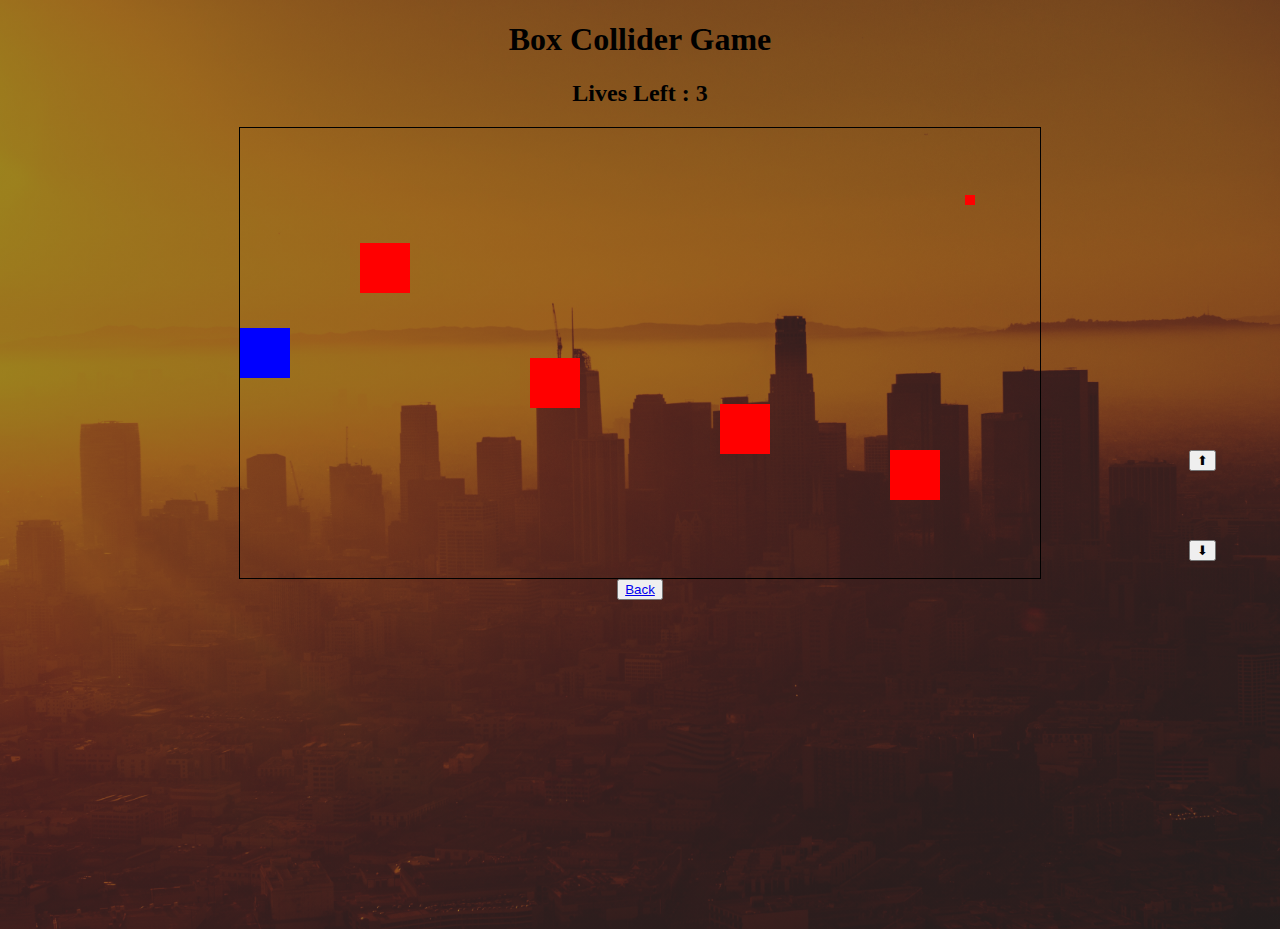
<file: game.html>
<!DOCTYPE html>
<html lang="en">

<head>
    <meta charset="UTF-8">
    <meta name="viewport" content="width=device-width, initial-scale=1.0">
    <title>Box Collider Game By Ritwik Pal</title>

    <!-- Bootstrap CSS -->
    <link rel="stylesheet" href="https://cdn.jsdelivr.net/npm/bootstrap@4.5.3/dist/css/bootstrap.min.css"
        integrity="sha384-TX8t27EcRE3e/ihU7zmQxVncDAy5uIKz4rEkgIXeMed4M0jlfIDPvg6uqKI2xXr2" crossorigin="anonymous">


    <link rel="stylesheet" href="./game.css">
    <script async defer src="./game.js"></script>
</head>

<body>
    <h1 id="heading">Box Collider Game</h1>
    <h2 id="lives">Lives Left : 3</h2>

    <canvas height="450" width="800" id="paintbox">
    </canvas>
    <div class="outerwrap">
        <button class="btn btn-outline-success" id="btnUp">⬆</button>
        <button class="btn btn-outline-warning" id="btnDown">⬇</button>
    </div>
    <button class="btn btn-outline-primary" id="btnBack"><a href="./index.html">Back</a></button>


    <script src="https://code.jquery.com/jquery-3.5.1.slim.min.js"
        integrity="sha384-DfXdz2htPH0lsSSs5nCTpuj/zy4C+OGpamoFVy38MVBnE+IbbVYUew+OrCXaRkfj"
        crossorigin="anonymous"></script>
    <script src="https://cdn.jsdelivr.net/npm/bootstrap@4.5.3/dist/js/bootstrap.bundle.min.js"
        integrity="sha384-ho+j7jyWK8fNQe+A12Hb8AhRq26LrZ/JpcUGGOn+Y7RsweNrtN/tE3MoK7ZeZDyx"
        crossorigin="anonymous"></script>
</body>

</html>
</file>
<file: game.css>
body{
    background-image: linear-gradient(rgba(58, 58, 58, 0.5), rgba(58, 58, 58, 0.5)),url("./josh-rose-9YQGFzg0RiM-unsplash.jpg");
    background-position: center;
    background-repeat: no-repeat;
    background-size: cover;
    height: 100vh;
}

#heading{
    text-align: center;

}
#paintbox{
    display: block;
    border: solid 1px black;
    margin: auto;
}

#lives{
    text-align: center;
}

#btnUp{
    position: absolute;
    top: 50vh;
    right: 5vw;
}
#btnDown{
    position: absolute;
    top: 60vh;
    right: 5vw;
}
#btnBack{
    display: block;
    margin-top: 10px;
    margin: auto;
}

@media (max-width:1000px){
    #paintbox{
        margin-top: 50px;
        width: 600px;
    }
}

@media (max-width:800px){
    #paintbox{
        width: 500px;
    }
    #btnUp{
        position: relative;
        display: inline-block;
        top: 0;
        right: 0;
        margin: 20px;
    }
    #btnDown{
        position: relative;
        display: inline-block;
        top: 0;
        right: 0;
        margin: 20px;
    }
    .outerwrap{
        margin: 20px;
        text-align: center;
    }
}
@media (max-width:600px){
    #paintbox{
        width: 400px;
    }
    
}
</file>
